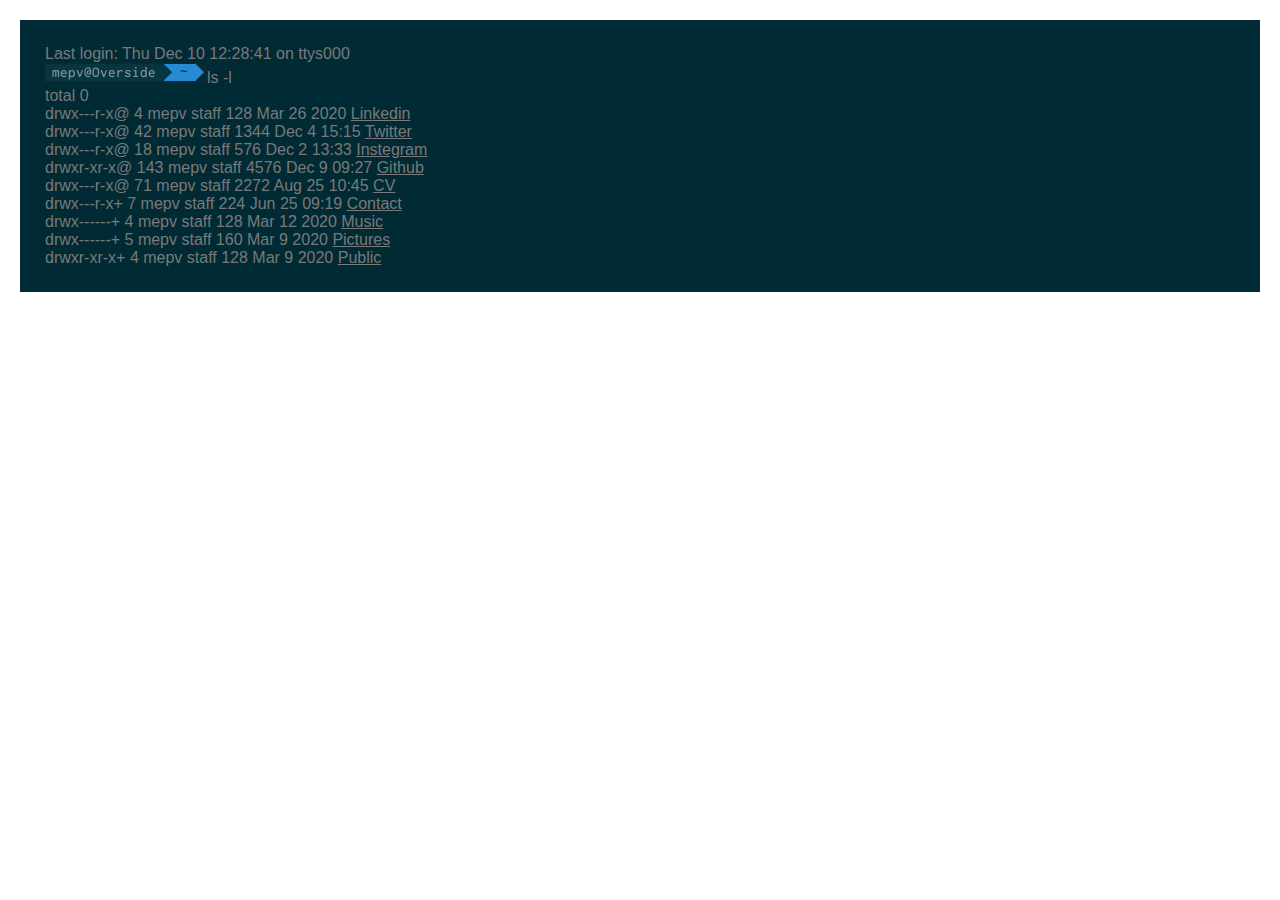
<file: index.html>
<!DOCTYPE html>
<html lang="es">
<head>
    <link rel="stylesheet" href="https://stackpath.bootstrapcdn.com/bootstrap/4.5.0/css/bootstrap.min.css" integrity="sha384-9aIt2nRpC12Uk9gS9baDl411NQApFmC26EwAOH8WgZl5MYYxFfc+NcPb1dKGj7Sk" crossorigin="anonymous">
    <link rel="stylesheet" type="text/css" href="estilo.css">
    <meta charset="UTF-8">
    <meta name="viewport" content="width=device-width, initial-scale=1, maximum-scale=1">
     
    <title>Matias Ponce</title>
    
</head>
<body>
    <section class="home">
        <div class="in-flex">
               <p>
                Last login: Thu Dec 10 12:28:41 on ttys000 <br>
               
               <img src="images/mepvconsola.png" alt="mepvconsola" >ls -l <br>
               
                total 0 <br>
                drwx---r-x@   4 mepv  staff   128 Mar 26  2020 <a href="#">Linkedin</a> <br>
                
                drwx---r-x@  42 mepv  staff  1344 Dec  4 15:15 <a href="#">Twitter </a> <br>
            
                drwx---r-x@  18 mepv  staff   576 Dec  2 13:33 <a href="#">Instegram</a> <br>
                
                drwxr-xr-x@ 143 mepv  staff  4576 Dec  9 09:27 <a href="#">Github</a> <br>
                
                drwx---r-x@  71 mepv  staff  2272 Aug 25 10:45 <a href="#">CV</a> <br>
                
                drwx---r-x+   7 mepv  staff   224 Jun 25 09:19 <a href="#">Contact</a> <br>
                
                drwx------+   4 mepv  staff   128 Mar 12  2020 <a href="#">Music</a> <br>
                
                drwx------+   5 mepv  staff   160 Mar  9  2020 <a href="#">Pictures</a> <br>
                
                drwxr-xr-x+   4 mepv  staff   128 Mar  9  2020 <a href="#">Public</a> <br>
            </p>
            </div>
    </section>              
</body>
</html>
</file>
<file: estilo.css>
* {
    padding: 0%;
    margin: 0%;
    font-family: 'Segoe UI', Tahoma, Geneva, Verdana, sans-serif;
    color: #797979; }
}
.body{ 
    background-color: rgb(0, 43, 53);       
}
.home {
    display: flex;
    flex-wrap: wrap;  
}
.in-flex {
    flex: 1;
    min-width: 250px;    
}

.in-flex:first-child { 
        flex: 2;
        background-color:rgb(0, 43, 53);
        padding: 25px;
        margin: 20px;
        margin-bottom: 0px;
    }
</file>
